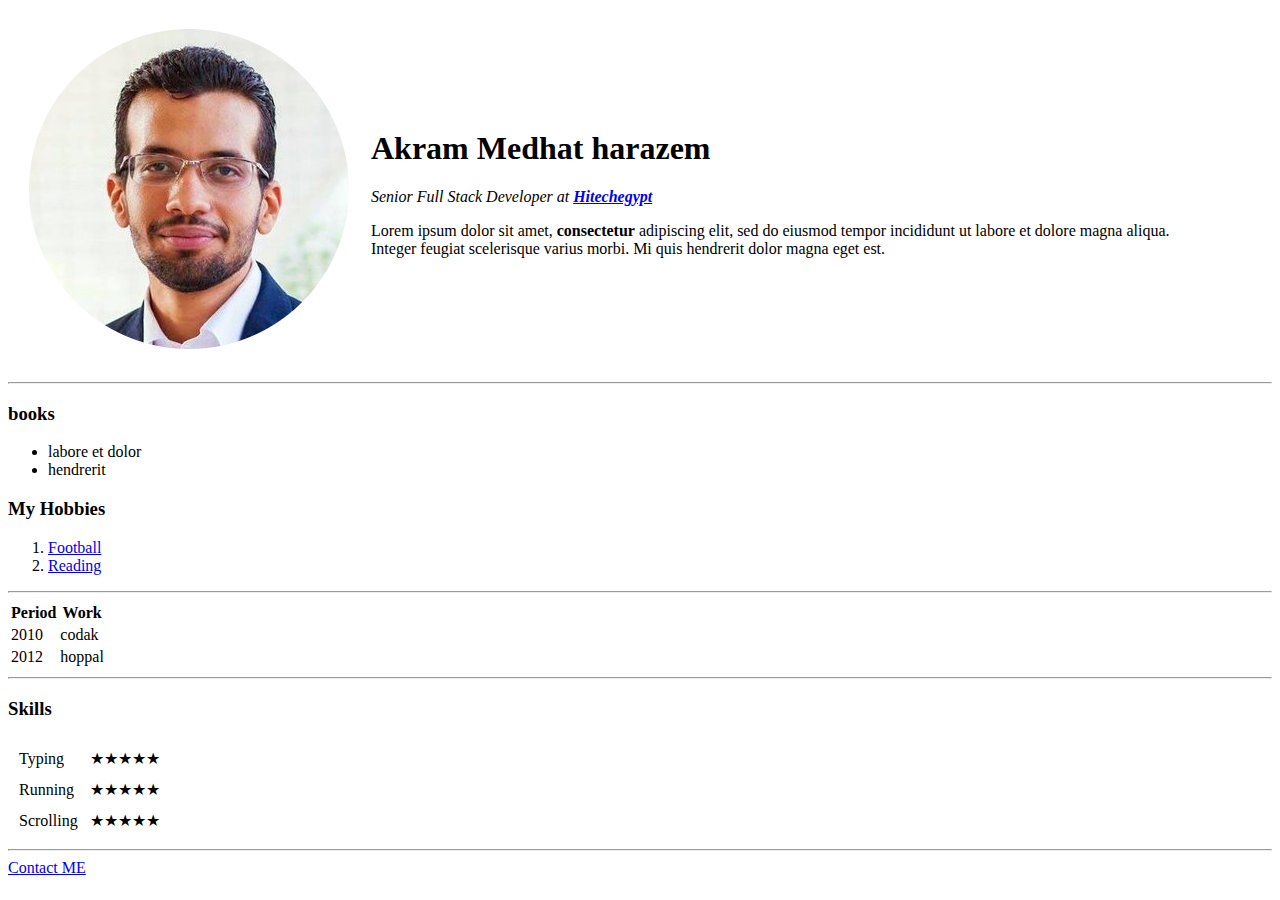
<file: index.html>
<!DOCTYPE html>
<html lang="en" dir="ltr">

<head>
  <meta charset="utf-8">
  <title>Akram Harazem Resume</title>
<link rel="stylesheet" href="D:\full stack 2\Web Development\HTML-personal site\css\style.css">
</head>

<body>
  <table cellspacing="20">
    <tr>
      <td><img src="AVo3678o_400x400-modified.png" alt="Akram Profile"></td>
      <td><h1>Akram Medhat harazem</h1>
      <p><em>Senior Full Stack Developer at <strong><a href="http://www.hitechegypt.com/">Hitechegypt</a></strong></em></p>
      <p>Lorem ipsum dolor sit amet, <b>consectetur</b> adipiscing elit, sed do eiusmod
        tempor incididunt ut labore et dolore magna aliqua. <br> Integer feugiat
        scelerisque varius morbi. Mi quis hendrerit dolor magna eget est.</p></td>
    </tr>
  </table>
    <hr>
    <h3>books</h3>
    <ul>
      <li>labore et dolor</li>
      <li>hendrerit</li>
    </ul>
    <h3>My Hobbies</h3>
    <ol>
      <li><a href="https://www.youtube.com/watch?v=DhH5jzozTPk">Football</a></li>
      <li><a href="https://www.youtube.com/watch?v=DSRQuDPkKF4">Reading</a></li>
    </ol>
    <hr>
    <table>
      <thead>
        <tr>
          <th>Period</th>
          <th>Work</th>
        </tr>
      </thead>
      <tbody>
        <tr>
          <td>2010</td>
          <td>codak</td>
        </tr>
        <tr>
          <td>2012</td>
          <td>hoppal</td>
        </tr>
      </tbody>
    </table>
    <hr>
    <h3>Skills</h3>
    <table cellspacing="10">
      <tr>
        <td>Typing</td>
        <td>★★★★★</td>
      </tr>
      <tr>
        <td>Running</td>
        <td>★★★★★</td>
      </tr>
      <tr>
        <td>Scrolling</td>
        <td>★★★★★</td>
      </tr>
    </table>
    <hr>
    <a href="contact-me.html">Contact ME</a>
</body>

</html>
</file>
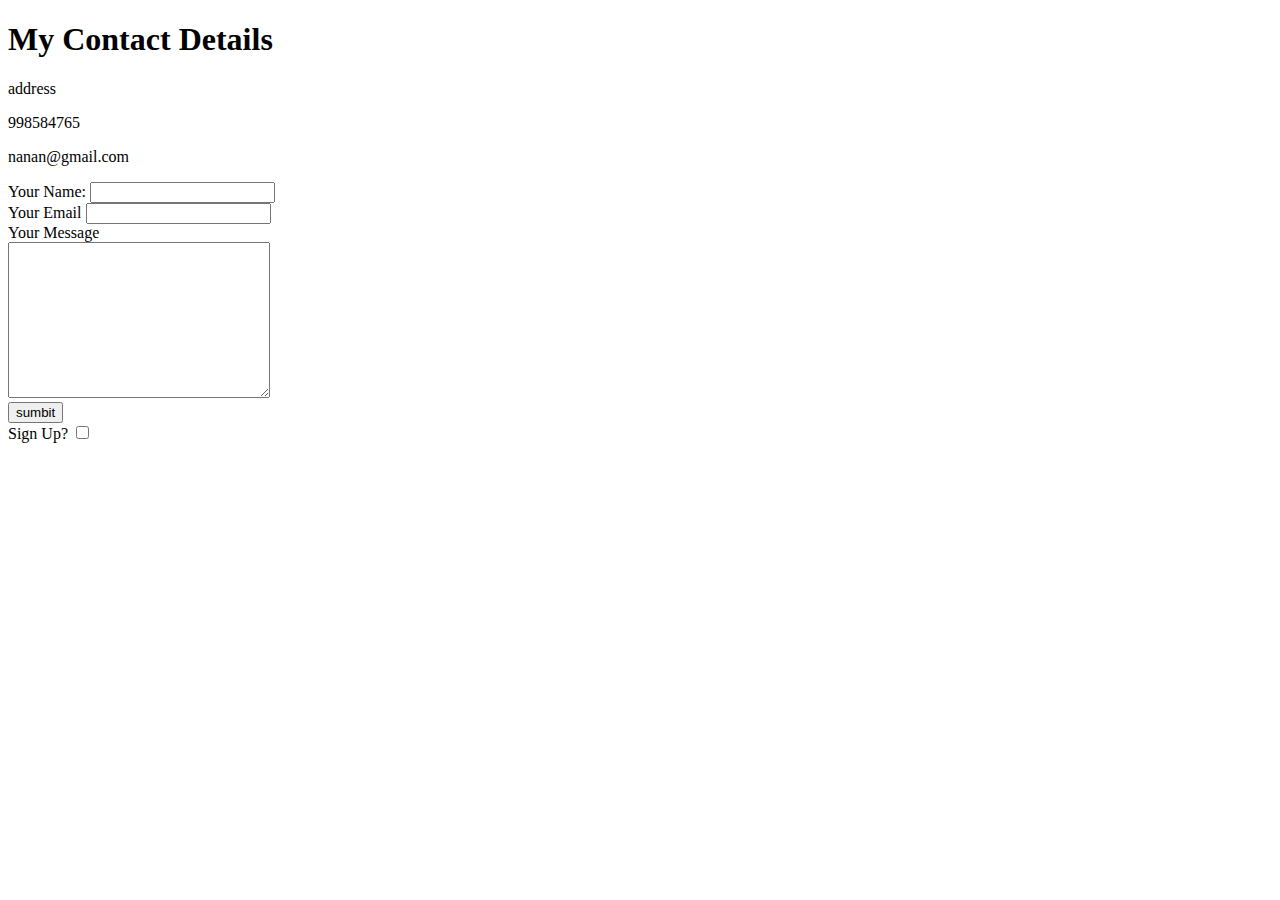
<file: contact-me.html>
<!DOCTYPE html>
<html lang="en" dir="ltr">

<head>
  <meta charset="utf-8">
  <title>Contact Me</title>
  <link rel="stylesheet" href="D:\full stack 2\Web Development\HTML-personal site\css\style.css">

</head>

<body>
  <h1>My Contact Details</h1>
  <p>address</p>
  <p>998584765</p>
  <p>nanan@gmail.com</p>
  <form class="" action="mailto:akrm.medhat14@gmail.com" method="post" enctype="text/plain">
    <label for="name">Your Name:</label>
    <input type="text" name="your name" value=""><br>
    <label for="">Your Email</label>
    <input type="email" name="your email" value=""><br>
    <label for="">Your Message</label><br>
    <textarea name="your message" rows="10" cols="30"></textarea><br>
    <input type="submit" name="" value="sumbit">
    <br><label for="">Sign Up?</label>
    <input type="checkbox" name="" value="">

  </form>
</body>

</html>
</file>
